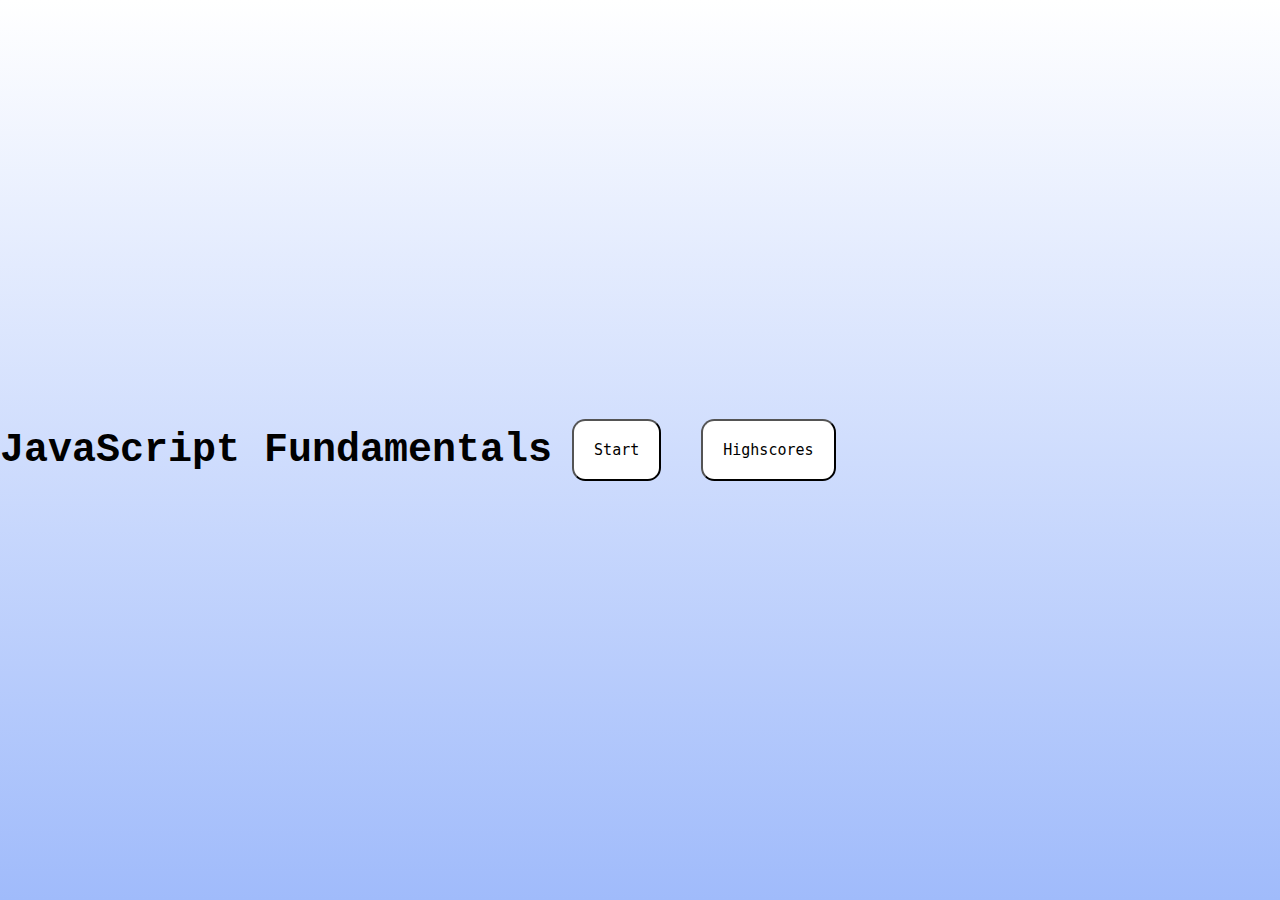
<file: index.html>
<!DOCTYPE html>
<html lang="en">
<head>
    <meta charset="UTF-8">
    <meta http-equiv="X-UA-Compatible" content="IE=edge">
    <meta name="viewport" content="width=device-width, initial-scale=1.0">
    <title>Code Quiz</title>
    <link rel="stylesheet" href="assets/style.css" />
</head>
<body>
    <section id="Menu">
        <div id="header">JavaScript Fundamentals</div>
        <button id="start">Start</button>
        <a href="highscores.html">
            <button id="highscores">Highscores</button>
        </a>
    </section>
    <section id="quizSection">
        <div id="timer"></div>
        <div id="quiz">
            <div id="question"></div>
            <button id="answerA"></button>
            <button id="answerB"></button>
            <button id="answerC"></button>
            <button id="answerD"></button>
        </div>
    </section>
    <section id="endMenu">
        <div id="score"></div>
        <form id="initialsForm">
            <label>Enter your name</label> <!-- initials -->
            <input id="initials"/>
            <label>& press enter</label>
        </form>
    </section>
    <script src="script.js"></script>
</body>
</html>
</file>
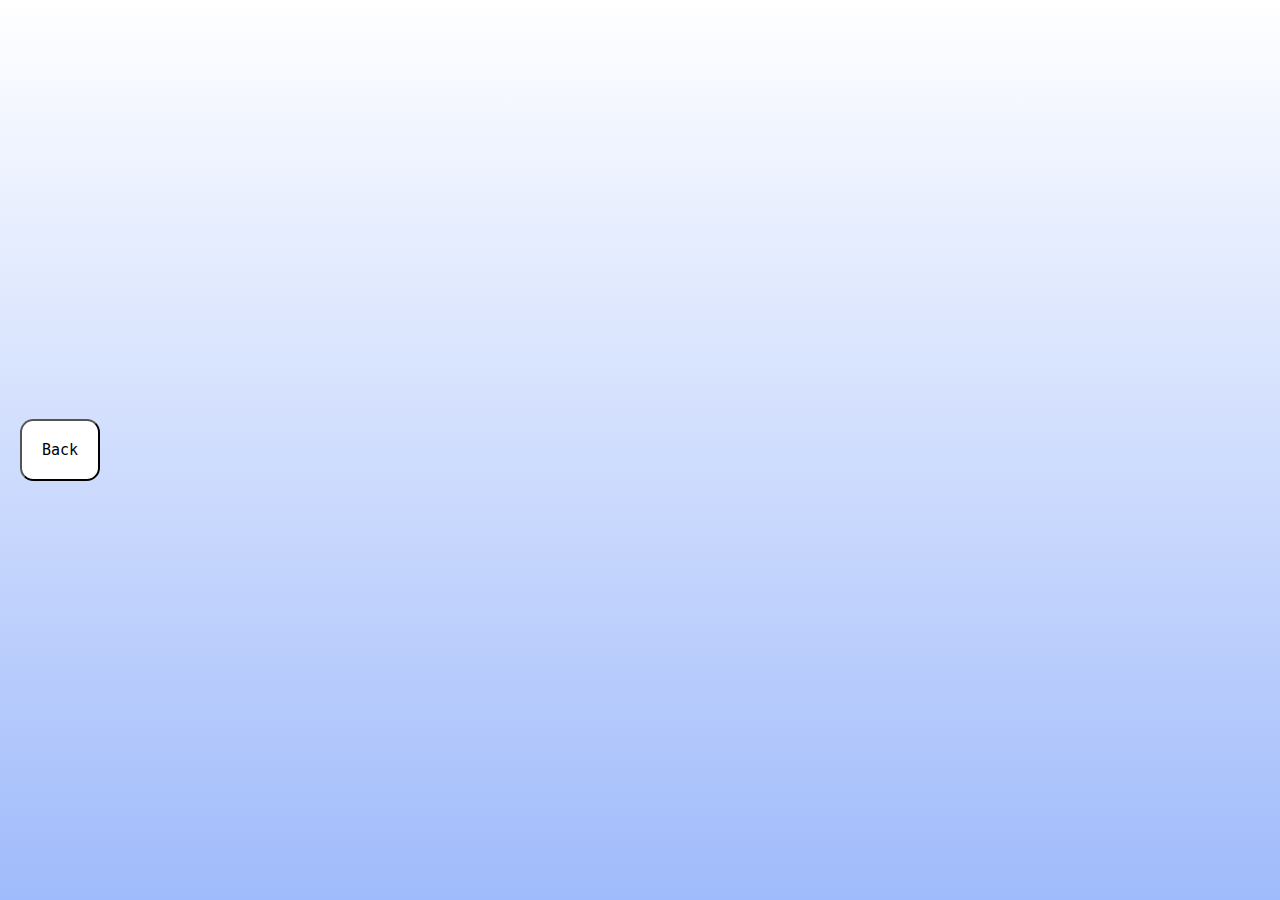
<file: highscores.html>
<!DOCTYPE html>
<html lang="en">
<head>
    <meta charset="UTF-8">
    <meta http-equiv="X-UA-Compatible" content="IE=edge">
    <meta name="viewport" content="width=device-width, initial-scale=1.0">
    <title>Document</title>
    <link rel="stylesheet" href="assets/style.css" />
</head>
<body>
    <section id="scoresPage">
        <div id="highscores"></div>
        <a href="index.html">
            <button>Back</button>
        </a>
    </section>
    <script src="highscores.js"></script>
</body>
</html>
</file>
<file: assets/style.css>
body {
    display: flex;
    background: rgb(160,187,251);
    background: linear-gradient(0deg, rgba(160,187,251,1) 0%, rgba(255,255,255,1) 100%);
    height: 100vh;
    margin: 0px;
}

#Menu, #endMenu {
    display: flex;
    justify-content: center;
    align-items: center;
    height: 100%;
}

#header {
    display: flex;
    justify-content: center;
    font-size: 40px;
    font-family: 'Courier New', Courier, monospace, sans-serif;
    font-weight:bold;
    /* margin-left: 270px; */
    /* width: 100%;
    margin-left: auto;
    margin-right: auto;
    padding-left: 0.5rem;
    padding-right: 0.5rem; */
}

button {
    display: flex;
    font-family: monospace;
    font-size: 15px;
    margin: 20px;
    padding: 20px;
    border-radius: 10pt;
    background-color: rgb(255, 255, 255);
}

button:hover {
    font-weight: bold;
    background-color: rgb(225, 225, 225);
    border-color:rgb(0, 64, 255);
    color:rgb(0, 64, 255);
    cursor: pointer;
    transform: scale(1.1);
}

a{
    text-decoration: none;
}

#quizSection, #quiz, #scoresPage {
    height: 100%;
    display: flex;
    flex-direction: column;
    justify-content: center;
    align-items: center;
}

#question {
    font-size: 30px;
    font-family: 'Arial Narrow Bold', sans-serif;
}

/*Media Queries----min-width for mobile first, max-width for desktop first applications*/ 

/*XS*/
@media screen and (min-width: 475px) {
    header{
        max-width: 475px;
    }
}

/*SM*/
@media screen and (min-width: 640px) {
    header{
        max-width: 640px;
    }
}

/*MD*/
@media screen and (min-width: 768px) {
    header{
        max-width: 768px;
    }
}

/*LG*/
@media screen and (min-width: 1024px) {
    header{
        max-width: 1024px;
    }
}

/*XL*/
@media screen and (min-width: 1280px) {
    header{
        max-width: 1280px
    }
}

/*XXL*/
@media screen and (min-width: 1536px) {
    header{
        max-width: 1536px;
    }
}
</file>
